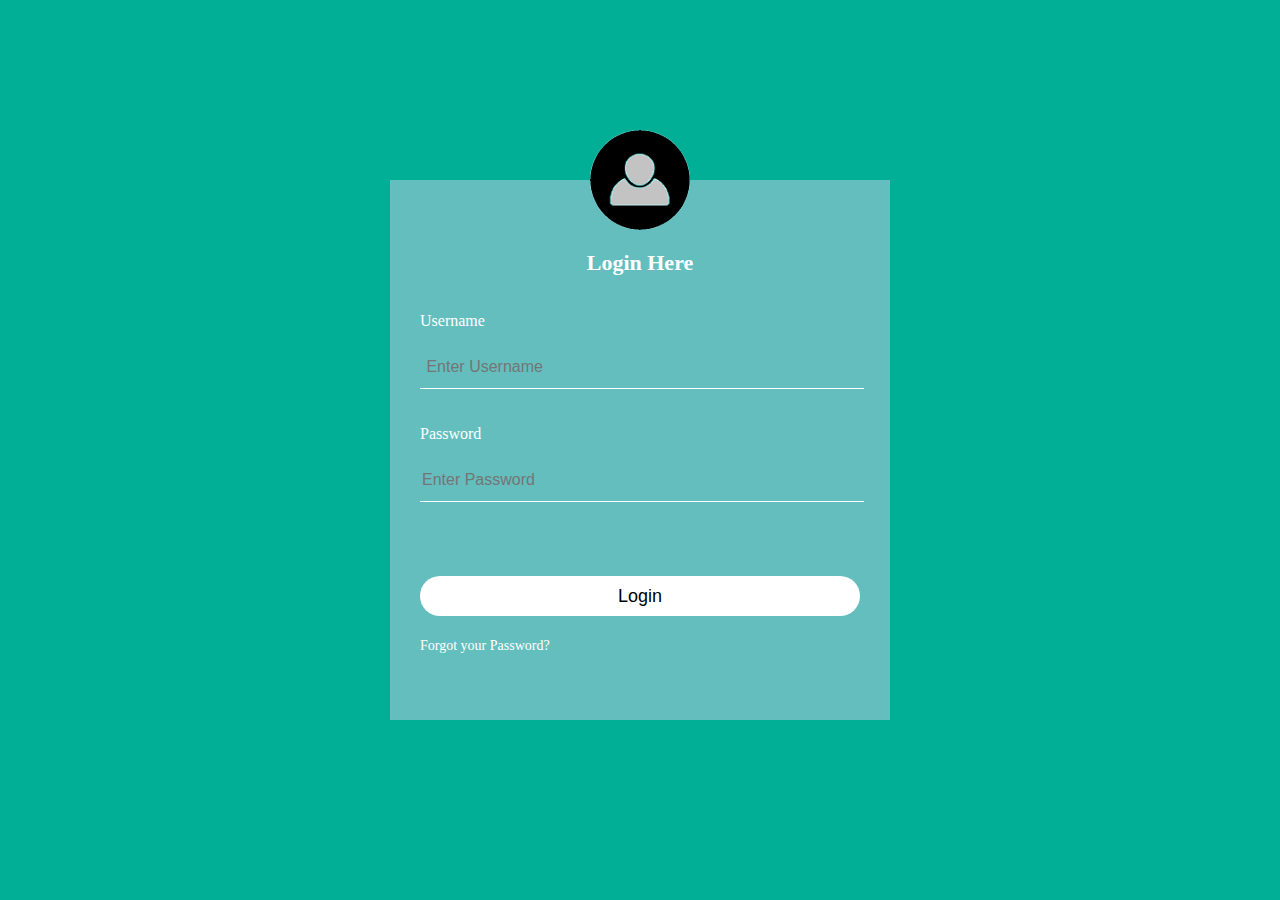
<file: src/adminlogin.html>
<!DOCTYPE html>
<html>
<head>
	<script src="js/myscriptad.js">
	</script>
	<title>Admin login</title>
	<link rel="stylesheet"type="text/css" href="styles/style.css">
	<meta name="viewport" content="width=device-width,initial-scale=1.0">
	<style>
	 body{
		background-color:rgb(0,175,150);
		}
    </style>
</head>
<body>
	<div class="loginad">
		<img src="images/avatarA.png" class="avatar">
		<h1> Login Here</h1>
		<form action="admin.html" method="POST" onsubmit="return checkingPwd()">
			      <p>Username</p>
				  <input type="text" name="Admin" id="id" placeholder=" Enter Username" required> 
				  <p>Password</p>
				  <input type="password" name="pwd" id="pwdad" placeholder="Enter Password" required><br><br><br><br>
				  <input type="submit" id="sub" value="Login"> <br>
				  <a href="forgot.html"> Forgot your Password?</a>
	    </form>
	</div>
</body>
</html>
</file>
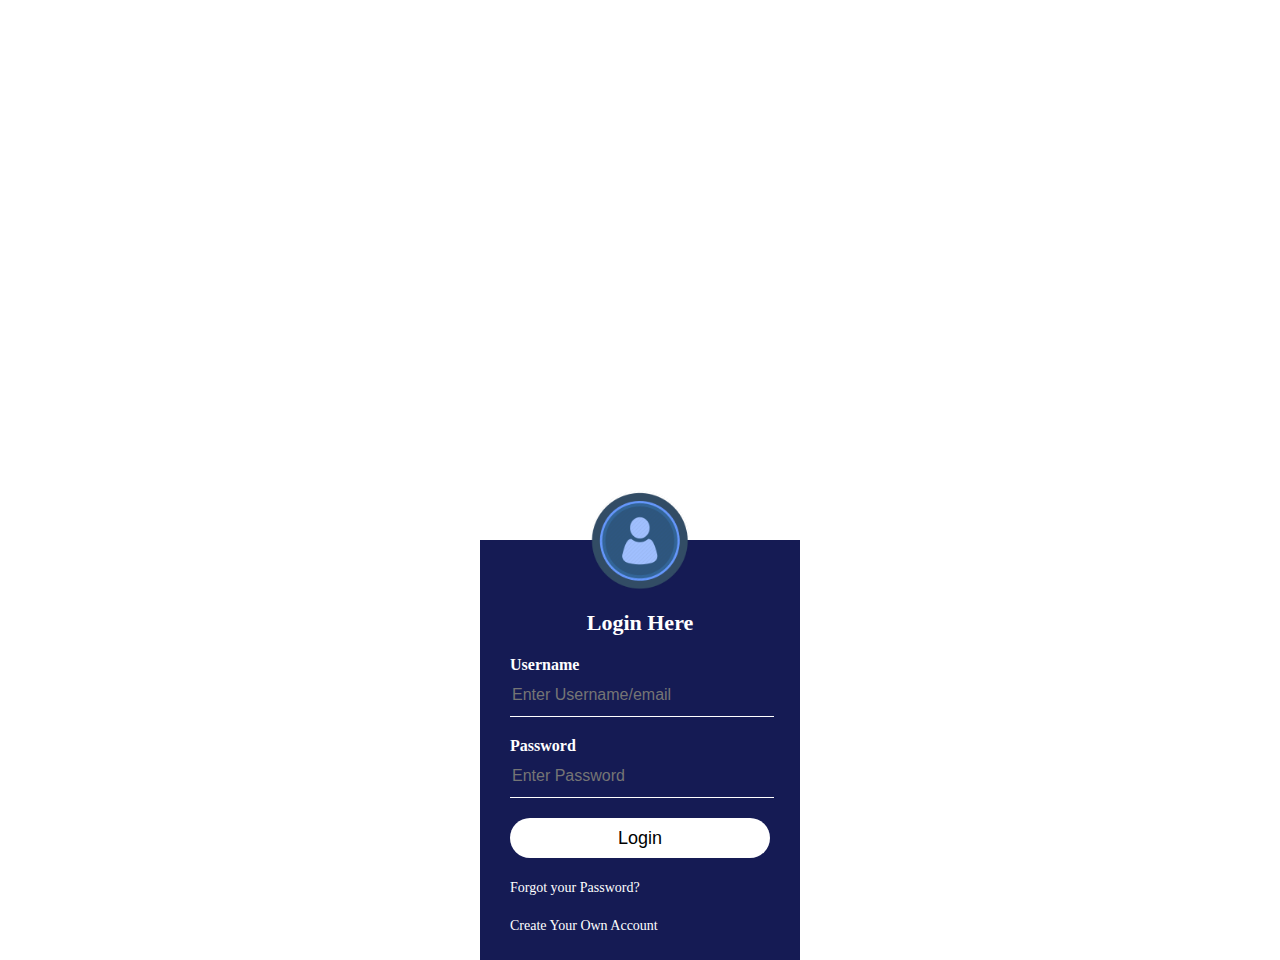
<file: src/login.html>
<!DOCTYPE html>
<html>
<head>

<title>Login </title>
<link rel="stylesheet" type="text/css"  href="styles/loginStyles.css">
<body>

	
       <div class="loginbox"> 
	   
	        <img src="images/avatar1.png" class="avatar">
	         <h1> Login Here</h1>
			 <form action="includes/loginConfig.php" method="POST">
			      <p>Username</p>
				  <input type="text" name="uid" placeholder="Enter Username/email">
				  <p>Password</p>
				  <input type="password" name="pwd" placeholder="Enter Password">
				  <input type="submit" name="submit" value="Login"><br>
				  <a href="forgot.html"> Forgot your Password?</a><br><br>
				  <a href="signin.html"> Create Your Own Account</a>
			 
			 
			 </form>
	   
	   </div>
	   
	   
	 
 
	
 
</body>

</head>
</html>
</file>
<file: src/styles/style.css>
div.trip1{
	margin-left:200px;
	margin-right:200px;
	margin-bottom:200px;
}
table.trips td{
    border: 1px solid lightgray;
    border-collapse:normal;
    padding: 5px;
    text-align: center;
	font-family:calibri;
	
}


div.photo{
	margin-left:80px;
	margin-right:20px;
	margin-bottom:20px;
}








body{

     margin:0;
     padding:0;
     /*background:url(../images/oo.jpg);*/
	 background-size:100%;
    


}
.loginad{
	
	     width:500px;
	     height: 540px; 
		 background: rgb(100,190,190)  ;
		 color:white;
		 top:50%;
		 left:50%;
		 position: absolute;
		 transform: translate(-50%,-50%);
		 box-sizing: border-box;
		 padding: 70px 30px;
		 font-family:Trebuchet MS;
		 
		 
		}
.avatar	{
	
	width: 100px;
	height:100px;
    border-radius: 50%; 
    position: absolute; 
	top: -50px;
	left: calc(50% - 50px);
	
}	
h1{
	
	margin: 0;
	padding: 0 0 20px;
	text-align: center;
	font-size: 22px;
	
}	
.loginbox p{
	margin: 0;
	padding: 0;
	font-weight:bold;
	
}	
.loginad input{
	width: 100%;
	margin-bottom: 20px;
	
	
	}	

.loginad input[type="text"],input[type="password"]
{
	  border: none;
	  border-bottom: 1px solid white;
	  background: transparent;
      outline: none;
       height: 40px;
       color: white;
	   font-size: 16px;
}
.loginad input[type="submit"]
{
	
	
	    border: none;
		outline: none;
		height: 40px;
		background: white;
		color: black;
		font-size: 18px;
		border-radius: 20px;
		
}
.loginad input[type="submit"]:hover
{
	cursor: pointer;
	background: #85C1E9; 
	color: white;
	
}
.loginad a{
	
	text-decoration: none;
	font-size: 14px;
	line-height: 20px;
	color: white;
	
	
	
}
.loginad a:hover
{
	
	color:#85C1E9 ;
	
	
	
}








/*--------------------HEADER--------------------*/
ul.menu{
	/*background-color:#80ccff;*/
	list-style-type: none; /*remove bullets*/
	overflow: hidden;
	float: right;
}

li.menu{
	color:black;
	float:left;
	padding-left: 20px;
	padding-top: 20px;
}

li a{
	display : block; /*starts with a new line and take whole width*/
	padding : 5px 20px;
	text-align : center;
	color : black;
	text-decoration : none; /*removes the underline part of the texts*/
	font-family : Times New Roman;
	font-size : 22px;
	transition: 0.6s ease;
}
 
li a:hover{
	/*color : #000;*/
	color: white;
	background-color: #ccebff;
}

.header{
	background-image: url("../images/header12.jpg");
	background-size: cover;
	width: 100%;
	height: 300px;
	background-position : center;
	background-repeat: no-repeat;
}

.headerlogo{
	/*padding:5px 50px;*/
	padding-top:40px;
	padding-left:20px;
}

.addUser{
	padding:20px;
	float:right;
	overflow:auto;
	transition:0.6s;
}



























/*-----------------------FOOTER-------------------------*/

.footerlogo{
	padding-right:5px;
}



p.footer{
	text-align: center;
	width: 100%;
	font-size: small;
}

.footerNav{
	float: left;
	padding: 1% 5%;
	width: 10%;
	text-align: center;
	text-decoration: none; /*removes the underline effect of links*/
	transition: 0.6s;
	font-size: 18px;
}

footer a:hover{
	color: grey;
	background-color: #ccebff;
}

.iconpadding{
	padding:10px;
}
</file>
<file: src/styles/loginStyles.css>
.loginbox{
	
	     width:320px;
	     height: 420px; 
		 background:   #151B54  ;
		 color:white;
		 top:50%;
		 left:50%;
		 position: absolute;
		 transform: translate(-50%,-50%);
		 box-sizing: border-box;
		 padding: 70px 30px;
		 font-family:Trebuchet MS;
		 margin-top:300px;
		 
		 
		}
.avatar	{
	
	width: 100px;
	height:100px;
    border-radius: 50%; 
    position: absolute; 
	top: -50px;
	left: calc(50% - 50px);
	
}	
h1{
	
	margin: 0;
	padding: 0 0 20px;
	text-align: center;
	font-size: 22px;
	
}	
.loginbox p{
	margin: 0;
	padding: 0;
	font-weight:bold;
	
}	
.loginbox input{
	width: 100%;
	margin-bottom: 20px;
	
	
	}	

.loginbox input[type="text"],input[type="password"]
{
	  border: none;
	  border-bottom: 1px solid white;
	  background: transparent;
      outline: none;
       height: 40px;
       color: white;
	   font-size: 16px;
}
.loginbox input[type="submit"]
{
	
	
	    border: none;
		outline: none;
		height: 40px;
		background: white;
		color: black;
		font-size: 18px;
		border-radius: 20px;
		
}
.loginbox input[type="submit"]:hover
{
	cursor: pointer;
	background: #85C1E9; 
	color: white;
	
}
.loginbox a{
	
	text-decoration: none;
	font-size: 14px;
	line-height: 20px;
	color: white;
	
	
	
}
.loginbox a:hover
{
	
	color:#85C1E9 ;
	
	
	
}
</file>
